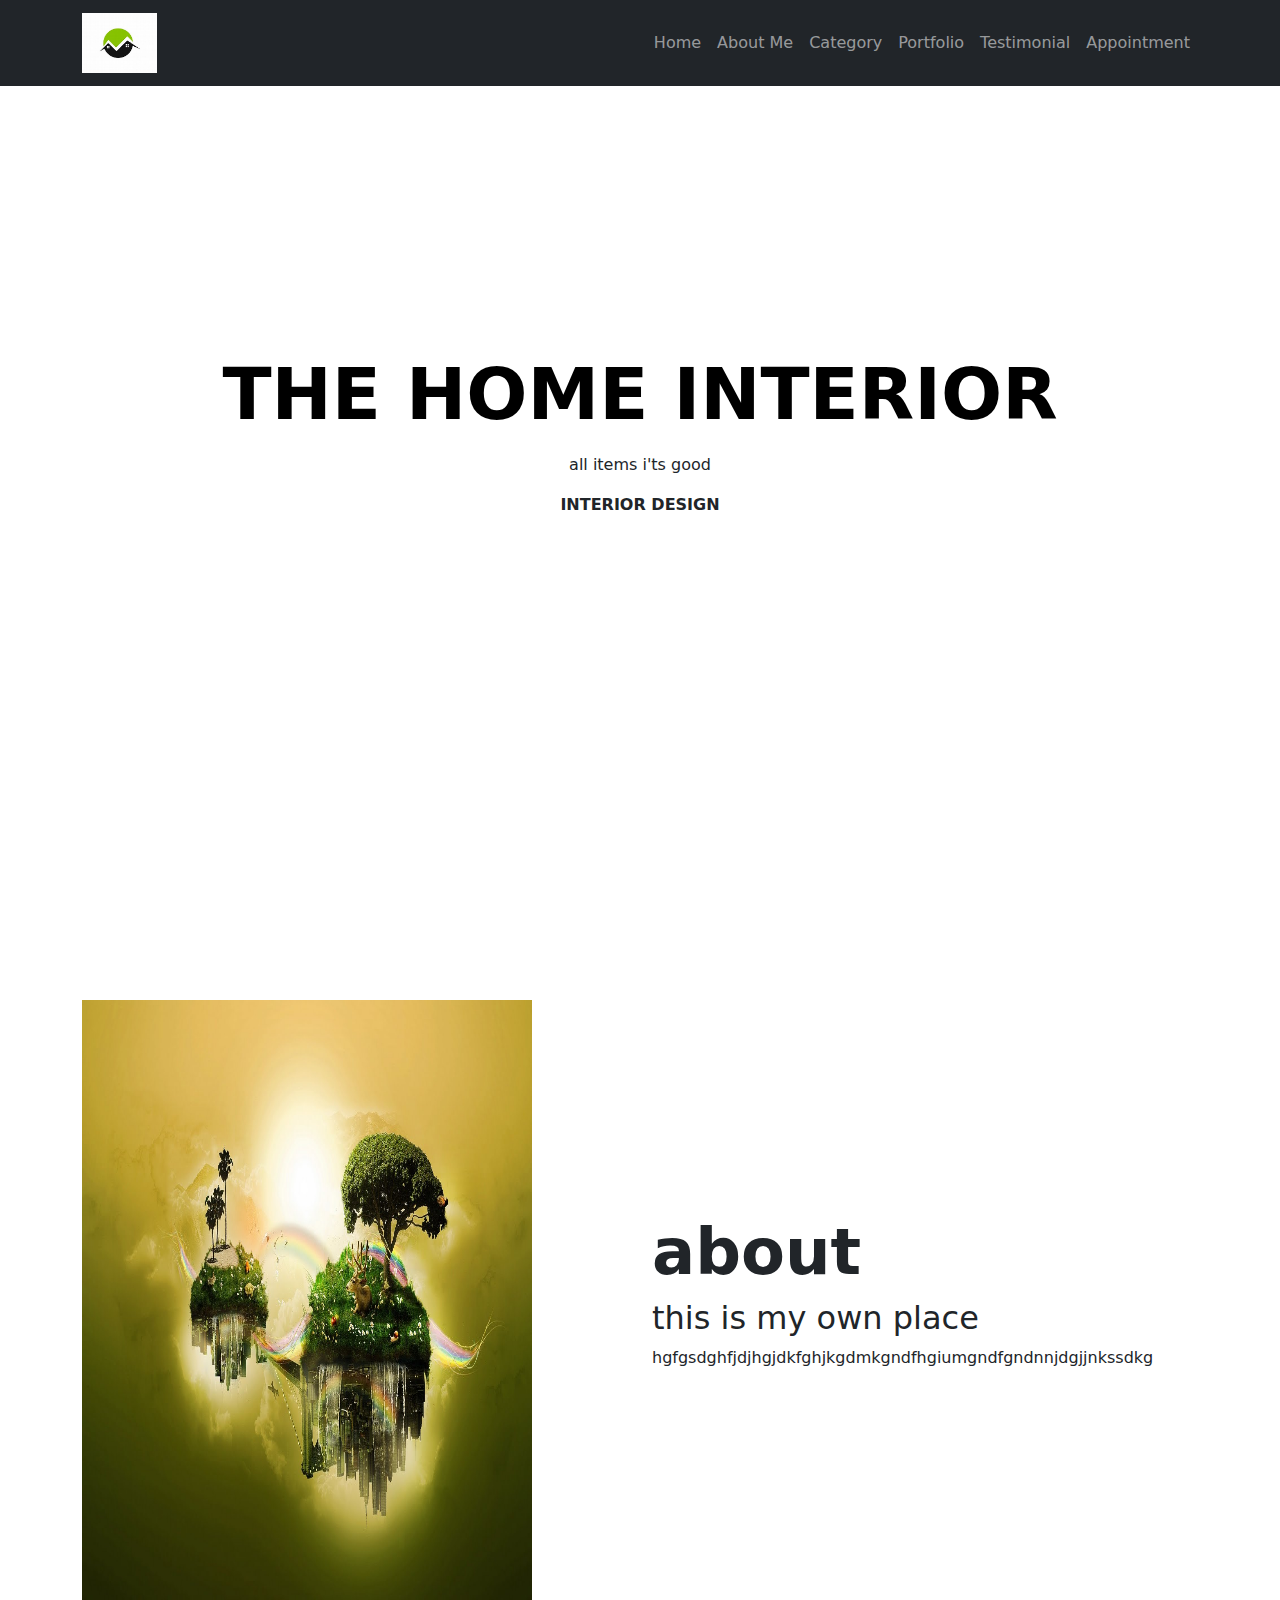
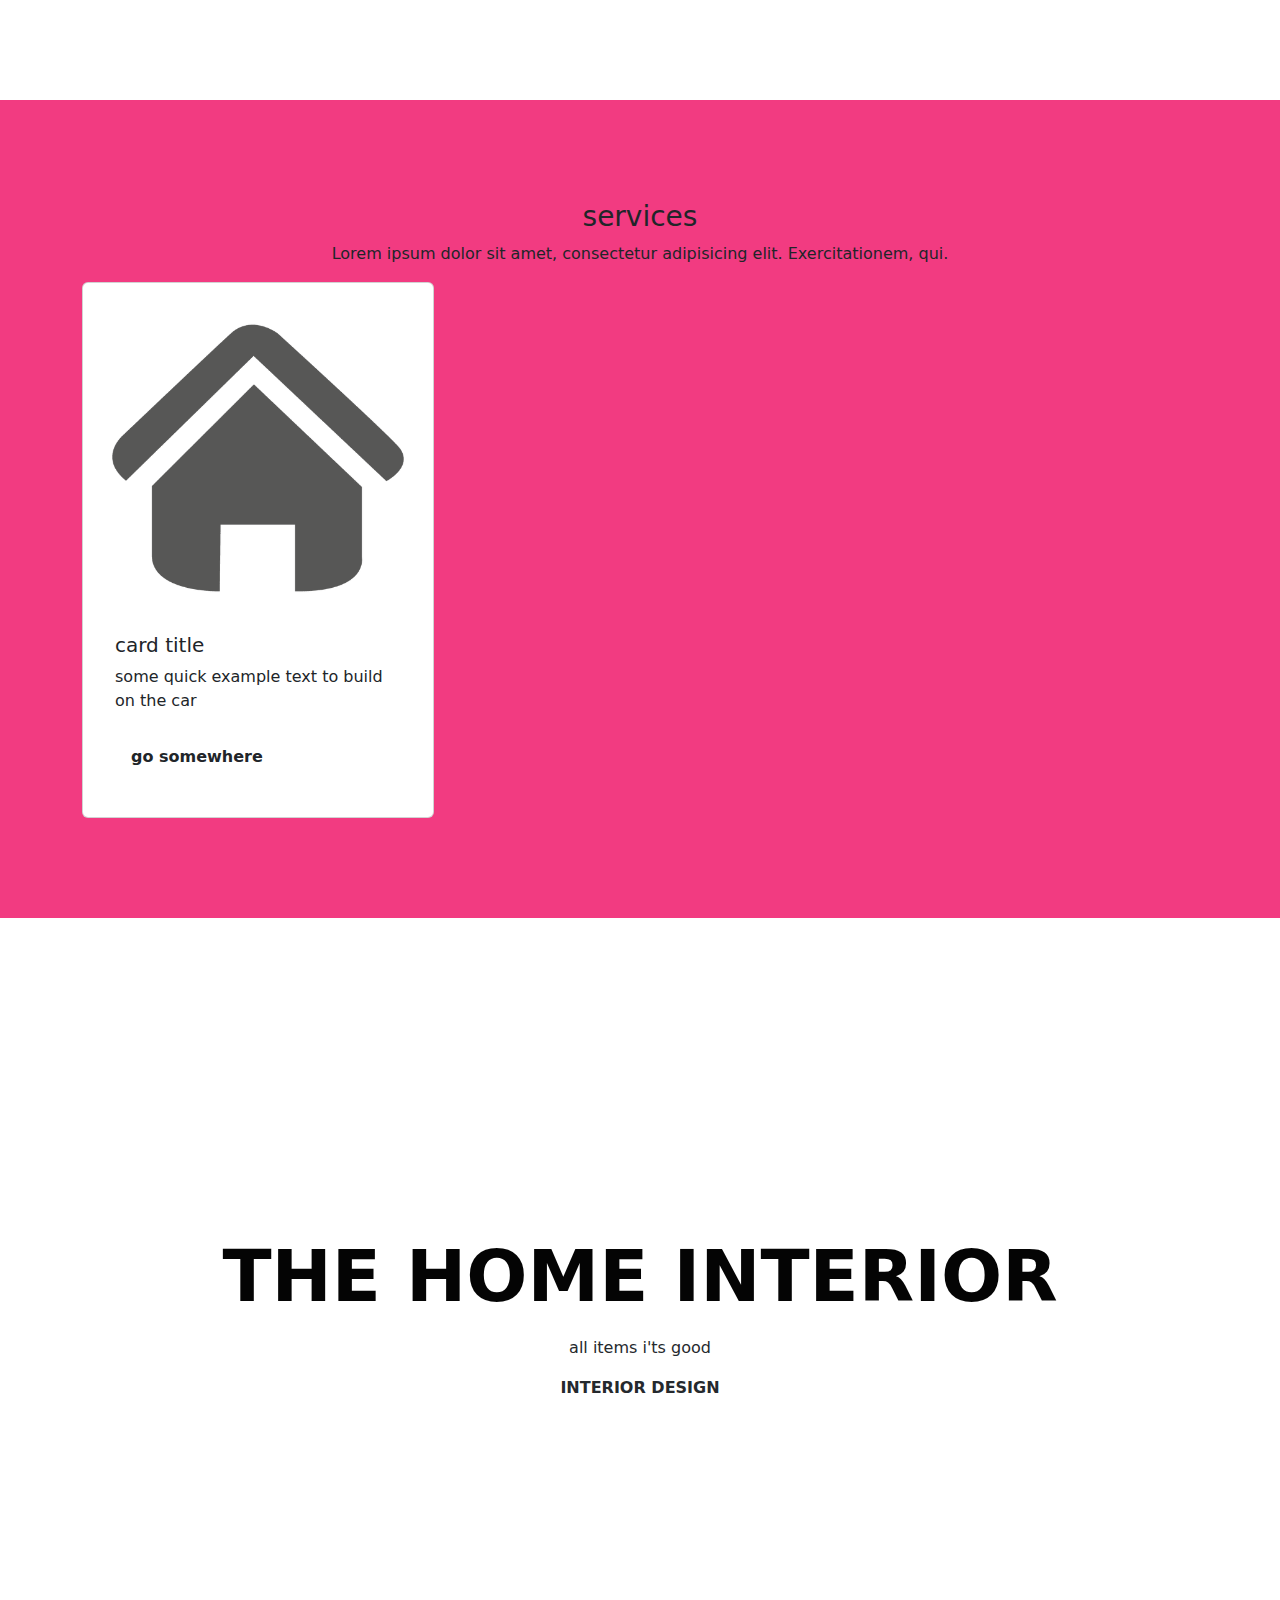
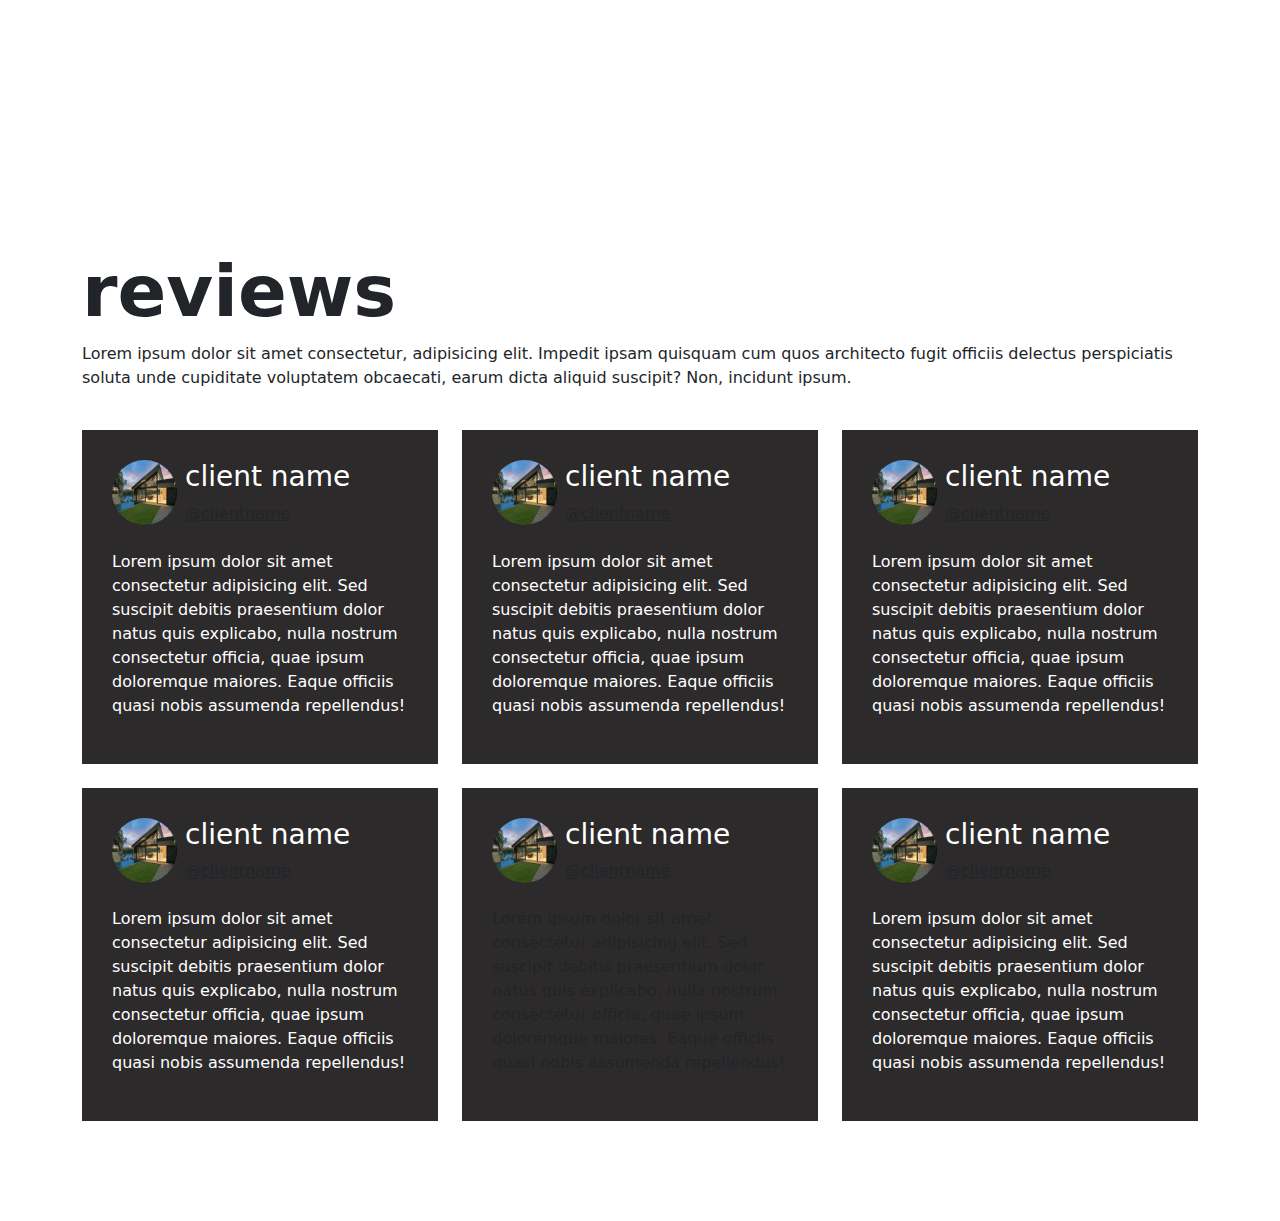
<file: asset/images/Document.html>
<!DOCTYPE html>
<!-- saved from url=(0056)file://ccs-adserv/Lab_AD/bchua/Desktop/psit01/index.html -->
<html lang="en"><head><meta http-equiv="Content-Type" content="text/html; charset=UTF-8">
    
    <meta name="viewport" content="width=device-width, initial-scale=1.0">
    <title>Document</title>
    <link href="./Document_files/bootstrap.min.css" rel="stylesheet" integrity="sha384-rbsA2VBKQhggwzxH7pPCaAqO46MgnOM80zW1RWuH61DGLwZJEdK2Kadq2F9CUG65" crossorigin="anonymous">
        <link rel="stylesheet" href="./Document_files/style.css">
</head>


<body>
    <nav class="navbar navbar-expand-lg navbar-dark bg-dark fixed-top">
        <div class="container">
            <a class="navbar-brand" href="file://ccs-adserv/Lab_AD/bchua/Desktop/psit01/index.html#">
                <img src="./Document_files/th.jpg" alt="Logo" height="60px">
            </a>
            <button class="navbar-toggler" type="button" data-bs-toggle="collapse" data-bs-target="#navbarNav" aria-controls="navbarNav" aria-expanded="false" aria-label="Toggle navigation">
                <span class="navbar-toggler-icon"></span>
            </button>
            <div class="collapse navbar-collapse" id="navbarNav">
                <ul class="navbar-nav ms-auto">
                    <li class="nav-item">
                        <a class="nav-link" href="file://ccs-adserv/Lab_AD/bchua/Desktop/psit01/index.html#banner">Home</a>
                    </li>
                    <li class="nav-item">
                        <a class="nav-link" href="file://ccs-adserv/Lab_AD/bchua/Desktop/psit01/index.html#about">About Me</a>
                    </li>
                    <li class="nav-item">
                        <a class="nav-link" href="file://ccs-adserv/Lab_AD/bchua/Desktop/psit01/index.html#category">Category</a>
                    </li>
                    <li class="nav-item">
                        <a class="nav-link" href="file://ccs-adserv/Lab_AD/bchua/Desktop/psit01/index.html#work">Portfolio</a>
                    </li>
                    <li class="nav-item">
                        <a class="nav-link" href="file://ccs-adserv/Lab_AD/bchua/Desktop/psit01/index.html#reviews">Testimonial</a>
                    </li>
                    <li class="nav-item">
                        <a class="nav-link" href="file://ccs-adserv/Lab_AD/bchua/Desktop/psit01/index.html#appointment">Appointment</a>
                    </li>
                </ul>
            </div>
        </div>
    </nav>
    
    <!--banner-->
    <div id="banner" class="banner d-flex align-items-center">
        <div class="container">
            <div class="row">
                <div class="col-lg=12 text-center">
                    <h1 class="display-2 text-black fw-bold">THE HOME INTERIOR</h1>
                <p></p> all items i'ts good<p>
                 <a href="file://ccs-adserv/Lab_AD/bchua/Desktop/psit01/index.html#work" class="btn btn-brand">INTERIOR DESIGN</a>  
            
            
                </p></div>
        </div>
    </div>
</div>
<!--about section-->
<section id="about">
    <div class="container">
        <div class="row align-items-center">
                <div class="col-lg-6">
                    <img src="./Document_files/abstract-1920x1200-12.jpg" style="height: 600px; width: 450px;">
                </div>
                <div class="col-lg-6">
                      <h6 class="display-3 fw-bold">about</h6>
                      <h2>this is  my own place</h2>
            <p>hgfgsdghfjdjhgjdkfghjkgdmkgndfhgiumgndfgndnnjdgjjnkssdkg</p>
            </div>
        </div>
    </div>
    </section>
       
    <!-- Services -->
    <section id="services">
        <div class="container">
             <div class="text-center">
             <h3>services</h3>
             <p>Lorem ipsum dolor sit amet, consectetur adipisicing elit. Exercitationem, qui.</p>
        </div>
        <div class="row">
             <div class="col">
             </div></div>
                   <div class="card p-3" style="width: 22rem;">
                        <img src="./Document_files/logo.webp" class="card-img-top" alt="...">
                        <div class="card-body">
                            <h5 class="card-title">card title</h5>
                            <p class="card-text">some quick example text to build on the car</p>
                            <a href="file://ccs-adserv/Lab_AD/bchua/Desktop/psit01/index.html#" class="btn btn-outline-brand">go somewhere</a>
                        </div>
                    </div>
                  
                </div>
            
        
    </section>
<!--cta-->
<section>
    <div id="cta" class="cta d-flex align-items-center">
        <div class="container">
            <div class="row">
                <div class="col-lg=12 text-center">
                    <h1 class="display-2 text-black fw-bold">THE HOME INTERIOR</h1>
                 <p></p> all items i'ts good<p>
                 <a href="file://ccs-adserv/Lab_AD/bchua/Desktop/psit01/index.html#work" class="btn btn-brand">INTERIOR DESIGN</a> 
    
                </p></div>
           </div>
    
        </div>
    <div>
</div></div></section>


<!--reviews-->

<section id="reviews">
   <div class="container">
       <div class="row">
           <div class="col-lg-12">
               <h1 class="display-2 fw-bold">reviews</h1>
               <p>Lorem ipsum dolor sit amet consectetur, adipisicing elit. Impedit ipsam quisquam cum quos architecto fugit officiis delectus perspiciatis soluta unde cupiditate voluptatem obcaecati, earum dicta aliquid suscipit? Non, incidunt ipsum.
            </p></div>
       </div>
    

<!--reviws Card-->
<div class="row row-cols-lg-3">
     <div class="col">
        <div class="testimonials mt-4">
            <div class="d-flex">
                 <img src="./Document_files/home designed.jpg" alt="">
                 <div class="ms-2 mb-2">
                      <h3 class="text-white">client name</h3>
                      <p><a href="file://ccs-adserv/Lab_AD/bchua/Desktop/psit01/index.html">@clientname</a></p>
                 </div>
            </div>
            <p class="text-white">Lorem ipsum dolor sit amet consectetur adipisicing elit. Sed suscipit debitis praesentium dolor natus quis explicabo, nulla nostrum consectetur officia, quae ipsum doloremque maiores. Eaque officiis quasi nobis assumenda repellendus!</p>
            </div>
        </div>
        <div class="col">
            <div class="testimonials mt-4">
                <div class="d-flex">
                     <img src="./Document_files/home designed.jpg" alt="">
                     <div class="ms-2 mb-2">
                          <h3 class="text-white">client name</h3>
                          <p><a href="file://ccs-adserv/Lab_AD/bchua/Desktop/psit01/index.html">@clientname</a></p>
                     </div>
                </div>
                <p class="text-white">Lorem ipsum dolor sit amet consectetur adipisicing elit. Sed suscipit debitis praesentium dolor natus quis explicabo, nulla nostrum consectetur officia, quae ipsum doloremque maiores. Eaque officiis quasi nobis assumenda repellendus!</p>
                </div>
            </div>
            <div class="col">
                <div class="testimonials mt-4">
                    <div class="d-flex">
                         <img src="./Document_files/home designed.jpg" alt="">
                         <div class="ms-2 mb-2">
                              <h3 class="text-white">client name</h3>
                              <p><a href="file://ccs-adserv/Lab_AD/bchua/Desktop/psit01/index.html">@clientname</a></p>
                         </div>
                    </div>
                    <p class="text-white">Lorem ipsum dolor sit amet consectetur adipisicing elit. Sed suscipit debitis praesentium dolor natus quis explicabo, nulla nostrum consectetur officia, quae ipsum doloremque maiores. Eaque officiis quasi nobis assumenda repellendus!</p>
                    </div>
                </div>
                <div class="col">
                    <div class="testimonials mt-4">
                        <div class="d-flex">
                             <img src="./Document_files/home designed.jpg" alt="">
                             <div class="ms-2 mb-2">
                                  <h3 class="text-white">client name</h3>
                                  <p><a href="file://ccs-adserv/Lab_AD/bchua/Desktop/psit01/index.html">@clientname</a></p>
                             </div>
                        </div>
                        <p class="text-white">Lorem ipsum dolor sit amet consectetur adipisicing elit. Sed suscipit debitis praesentium dolor natus quis explicabo, nulla nostrum consectetur officia, quae ipsum doloremque maiores. Eaque officiis quasi nobis assumenda repellendus!</p>
                        </div>
                    </div>
                    <div class="col">
                        <div class="testimonials mt-4">
                            <div class="d-flex">
                                 <img src="./Document_files/home designed.jpg" alt="">
                                 <div class="ms-2 mb-2">
                                      <h3 class="text-white">client name</h3>
                                      <p><a href="file://ccs-adserv/Lab_AD/bchua/Desktop/psit01/index.html">@clientname</a></p>
                                 </div>
                            </div>
                            <p>Lorem ipsum dolor sit amet consectetur adipisicing elit. Sed suscipit debitis praesentium dolor natus quis explicabo, nulla nostrum consectetur officia, quae ipsum doloremque maiores. Eaque officiis quasi nobis assumenda repellendus!</p>
                            </div>
                        </div>
                        <div class="col">
                            <div class="testimonials mt-4">
                                <div class="d-flex">
                                     <img src="./Document_files/home designed.jpg" alt="">
                                     <div class="ms-2 mb-2">
                                          <h3 class="text-white">client name</h3>
                                          <p><a href="file://ccs-adserv/Lab_AD/bchua/Desktop/psit01/index.html">@clientname</a></p>
                                     </div>
                                </div>
                                <p class="text-white">Lorem ipsum dolor sit amet consectetur adipisicing elit. Sed suscipit debitis praesentium dolor natus quis explicabo, nulla nostrum consectetur officia, quae ipsum doloremque maiores. Eaque officiis quasi nobis assumenda repellendus!</p>
                                </div>
                            </div>
    </div>
</div>
       </section> 
            


<script src="./Document_files/bootstrap.bundle.min.js.download" integrity="sha384-kenU1KFdBIe4zVF0s0G1M5b4hcpxyD9F7jL+jjXkk+Q2h455rYXK/7HAuoJl+0I4" crossorigin="anonymous"></script>

</body></html>
</file>
<file: asset/images/Document_files/style.css>
root{
    --bg1: #2d2a2b;
    --bg2:rgb(44, 42, 42);
    --body:rgb(95,86,86);
    --brand:#f2b03b;
    --white:rgb(156, 154,154);
    --p:rgb(161, 150, 150);
}

body{

    background-color: var(--bg1);
}
a {
    text-decoration-color: none;
}
section {
    padding-top: 100px;
    padding-bottom:  100px;
}



#banner{
    background: url(https://media.istockphoto.com/id/1591572504/photo/cheerful-businesswomen-shaking-hands-in-meeting-room.jpg?s=2048x2048&w=is&k=20&c=UB30U2hRmQQOxLuc-sAnWW6Ltrr1FE43KbYj8zNEvLA=);
    height:100vh;
}

.navbar{
    background: linear-gradient(to button,) hysla(0.2%, 17%, 0.629), rgba(44,42,0.884);

}

.navbar .nav- link:hover {
    color: var(--brand);

}

.btn {
    padding: 15px;
    transition: all 0. 4s ease;
    font-weight: 800;
    border-radius: 0;
}

.btn-brand {
    background-color: var(--brand);

}
.btn-brand:hover {
    background-color: transparent;
    columns: var(--bg1);
    border-color: var(--brand);
}

.icon-box-img{
    width: 40%;
}

.btn-outline-brand:hover{
    background-color: transparent;
    color: var(--brand);
    color: var(--bg1);
    
}
.card {
    transition: background-color 0.3s, color 0.3s; 
}

.card:hover {
    background-color: var(--bg1);
}
.card:hover .card-tatle,
.card:hover .card-text
.card:hover .btn{
    color: #f2b03b;
}

#cta {
    position: relative;
    opacity: 0.98;
    background-position: center;
    background-size: cover;
    background-repeat: no-repeat;
    /* paralax effect*/
    background-attachment: fixed;
    /*paralax effect / to remove to effect set to normal*/
    background-image: url(https://media.istockphoto.com/id/1591572504/photo/cheerful-businesswomen-shaking-hands-in-meeting-room.jpg?s=2048x2048&w=is&k=20&c=UB30U2hRmQQOxLuc-sAnWW6Ltrr1FE43KbYj8zNEvLA=);
    min-height: 70vh;
}

#services {
    background-color:  #f23b81;

}

#reviews {
    background-color: var(--bg1);
}

.testimonials {
   background-color: #2d2a2b;
    padding: 30px;
}

.testimonials img {
    width: 65px;
    border-radius: 100px;
    height:  65px;

}

#reviews a {
    color: var(--brand);
}
</file>
